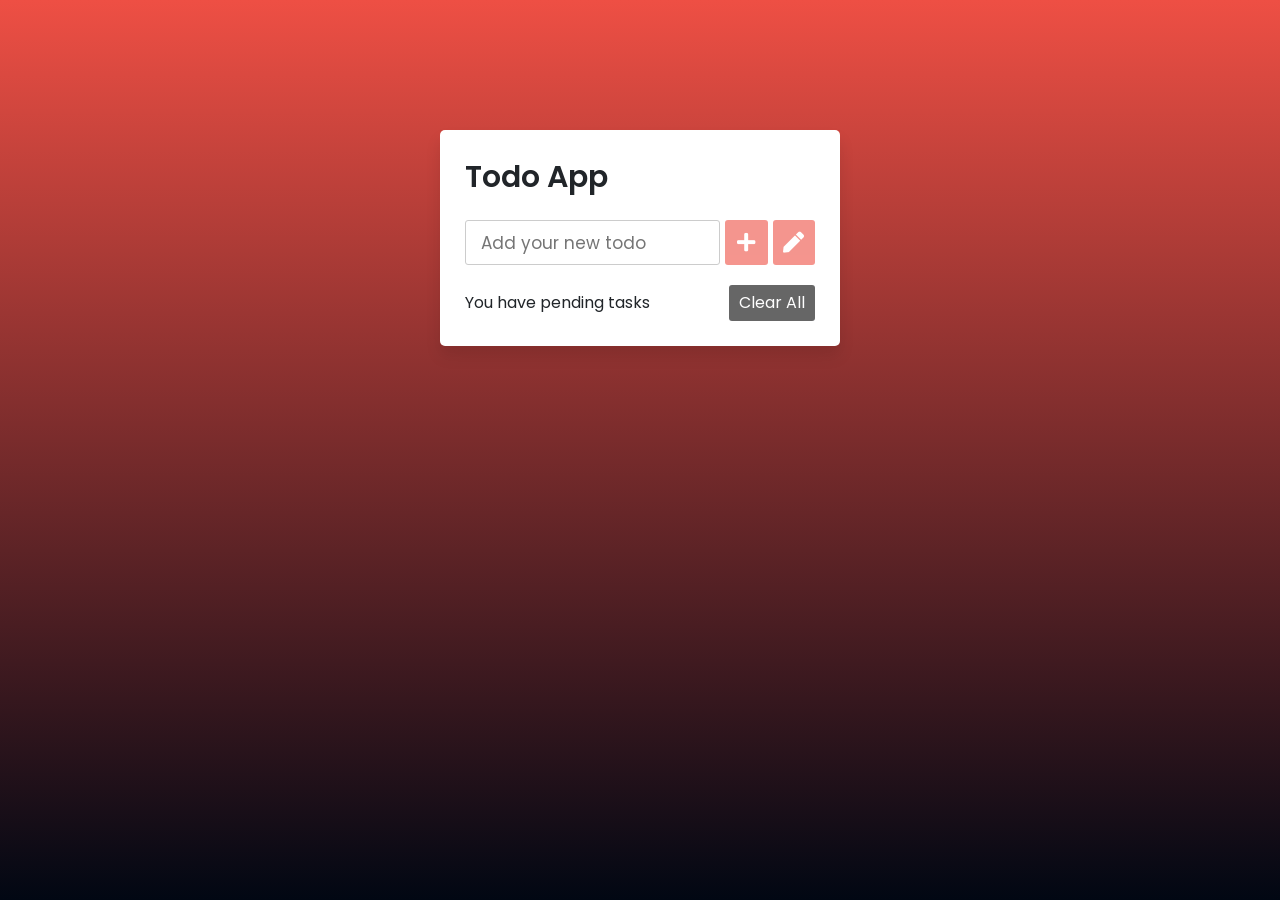
<file: index.html>
<!DOCTYPE html>
<html lang="en">

<head>
    <meta charset="UTF-8">
    <meta http-equiv="X-UA-Compatible" content="IE=edge">
    <meta name="viewport" content="width=device-width, initial-scale=1.0">
    <!-- css files -->
    <link rel="stylesheet" href="css/bootstrap.min.css">
    <link rel="stylesheet" href="css/all.min.css">
    <link rel="stylesheet" href="css/main.css">
    <title>toDoList</title>
</head>

<body>
    <div class="wrapper">
        <header>Todo App</header>
        <div class="inputField">
            <input id="getData" type="text" placeholder="Add your new todo">
            <button id="addBtn"><i class="fas fa-plus"></i></button>
            <button id="addBtn1"><i class="fas fa-pen"></i></button>
        </div>
        <ul id="todoList">
            <!-- data are comes from local storage -->
        </ul>
        <div class="footer">
            <span>You have <span id="pendingTasks"></span> pending tasks</span>
            <button id="clearBtn">Clear All</button>
        </div>
    </div>


    <!-- js files -->
    <script src="js/bootstrap.bundle.min.js"></script>
    <script src="js/main.js"></script>
</body>

</html>
</file>
<file: css/main.css>
@import url('https://fonts.googleapis.com/css2?family=Poppins:wght@200;300;400;500;600;700&display=swap');
* {
    margin: 0;
    padding: 0;
    box-sizing: border-box;
    font-family: 'Poppins', sans-serif;
}

::selection {
    color: #ffff;
    background: rgb(142, 73, 232);
}

body {
    width: 100%;
    height: 100vh;
    /* overflow: hidden; */
    padding: 10px;
    background: linear-gradient(to bottom, #ee4f44 0%, #010713 100%);
}

.wrapper {
    background: #fff;
    max-width: 400px;
    width: 100%;
    margin: 120px auto;
    padding: 25px;
    border-radius: 5px;
    box-shadow: 0px 10px 15px rgba(0, 0, 0, 0.1);
}

.wrapper header {
    font-size: 30px;
    font-weight: 600;
}

.wrapper .inputField {
    margin: 20px 0;
    width: 100%;
    display: flex;
    height: 45px;
}

.inputField input {
    width: 85%;
    height: 100%;
    outline: none;
    border-radius: 3px;
    border: 1px solid #ccc;
    font-size: 17px;
    padding-left: 15px;
    transition: all 0.3s ease;
}

.inputField input:focus {
    border-color: #1a1919;
}

.inputField button {
    width: 50px;
    height: 100%;
    border: none;
    color: #fff;
    margin-left: 5px;
    font-size: 21px;
    outline: none;
    background: #ee4f44;
    cursor: pointer;
    border-radius: 3px;
    opacity: 0.6;
    pointer-events: none;
    transition: all 0.3s ease;
}

.inputField button:hover,
.footer button:hover {
    background: #ee4f44;
}

.inputField button.active {
    opacity: 1;
    pointer-events: auto;
}

.wrapper .todoList {
    max-height: 250px;
    overflow-y: auto;
}

#todoList li {
    position: relative;
    list-style: none;
    margin-bottom: 8px;
    background: #f2f2f2;
    border-radius: 3px;
    padding: 10px 15px;
    cursor: default;
    overflow: hidden;
    word-wrap: break-word;
}

#todoList li .icon {
    position: absolute;
    right: -45px;
    top: 50%;
    transform: translateY(-50%);
    background: #e74c3c;
    width: 45px;
    text-align: center;
    color: #fff;
    padding: 10px 15px;
    border-radius: 0 3px 3px 0;
    cursor: pointer;
    transition: all 0.2s ease;
}

#todoList li:hover .icon {
    right: 0px;
}

.wrapper .footer {
    display: flex;
    width: 100%;
    margin-top: 20px;
    align-items: center;
    justify-content: space-between;
}

.footer button {
    padding: 6px 10px;
    border-radius: 3px;
    border: none;
    outline: none;
    color: #fff;
    font-weight: 400;
    font-size: 16px;
    margin-left: 5px;
    background: #010102;
    cursor: pointer;
    user-select: none;
    opacity: 0.6;
    pointer-events: none;
    transition: all 0.3s ease;
}

.footer button.active {
    opacity: 1;
    pointer-events: auto;
}
</file>
<file: ToDoListApp/css/main.css>
@import url('https://fonts.googleapis.com/css2?family=Poppins:wght@200;300;400;500;600;700&display=swap');
* {
    margin: 0;
    padding: 0;
    box-sizing: border-box;
    font-family: 'Poppins', sans-serif;
}

::selection {
    color: #ffff;
    background: rgb(142, 73, 232);
}

body {
    width: 100%;
    height: 100vh;
    /* overflow: hidden; */
    padding: 10px;
    background: linear-gradient(to bottom, #ee4f44 0%, #010713 100%);
}

.wrapper {
    background: #fff;
    max-width: 400px;
    width: 100%;
    margin: 120px auto;
    padding: 25px;
    border-radius: 5px;
    box-shadow: 0px 10px 15px rgba(0, 0, 0, 0.1);
}

.wrapper header {
    font-size: 30px;
    font-weight: 600;
}

.wrapper .inputField {
    margin: 20px 0;
    width: 100%;
    display: flex;
    height: 45px;
}

.inputField input {
    width: 85%;
    height: 100%;
    outline: none;
    border-radius: 3px;
    border: 1px solid #ccc;
    font-size: 17px;
    padding-left: 15px;
    transition: all 0.3s ease;
}

.inputField input:focus {
    border-color: #1a1919;
}

.inputField button {
    width: 50px;
    height: 100%;
    border: none;
    color: #fff;
    margin-left: 5px;
    font-size: 21px;
    outline: none;
    background: #ee4f44;
    cursor: pointer;
    border-radius: 3px;
    opacity: 0.6;
    pointer-events: none;
    transition: all 0.3s ease;
}

.inputField button:hover,
.footer button:hover {
    background: #ee4f44;
}

.inputField button.active {
    opacity: 1;
    pointer-events: auto;
}

.wrapper .todoList {
    max-height: 250px;
    overflow-y: auto;
}

#todoList li {
    position: relative;
    list-style: none;
    margin-bottom: 8px;
    background: #f2f2f2;
    border-radius: 3px;
    padding: 10px 15px;
    cursor: default;
    overflow: hidden;
    word-wrap: break-word;
}

#todoList li .icon {
    position: absolute;
    right: -45px;
    top: 50%;
    transform: translateY(-50%);
    background: #e74c3c;
    width: 45px;
    text-align: center;
    color: #fff;
    padding: 10px 15px;
    border-radius: 0 3px 3px 0;
    cursor: pointer;
    transition: all 0.2s ease;
}

#todoList li:hover .icon {
    right: 0px;
}

.wrapper .footer {
    display: flex;
    width: 100%;
    margin-top: 20px;
    align-items: center;
    justify-content: space-between;
}

.footer button {
    padding: 6px 10px;
    border-radius: 3px;
    border: none;
    outline: none;
    color: #fff;
    font-weight: 400;
    font-size: 16px;
    margin-left: 5px;
    background: #010102;
    cursor: pointer;
    user-select: none;
    opacity: 0.6;
    pointer-events: none;
    transition: all 0.3s ease;
}

.footer button.active {
    opacity: 1;
    pointer-events: auto;
}
</file>
